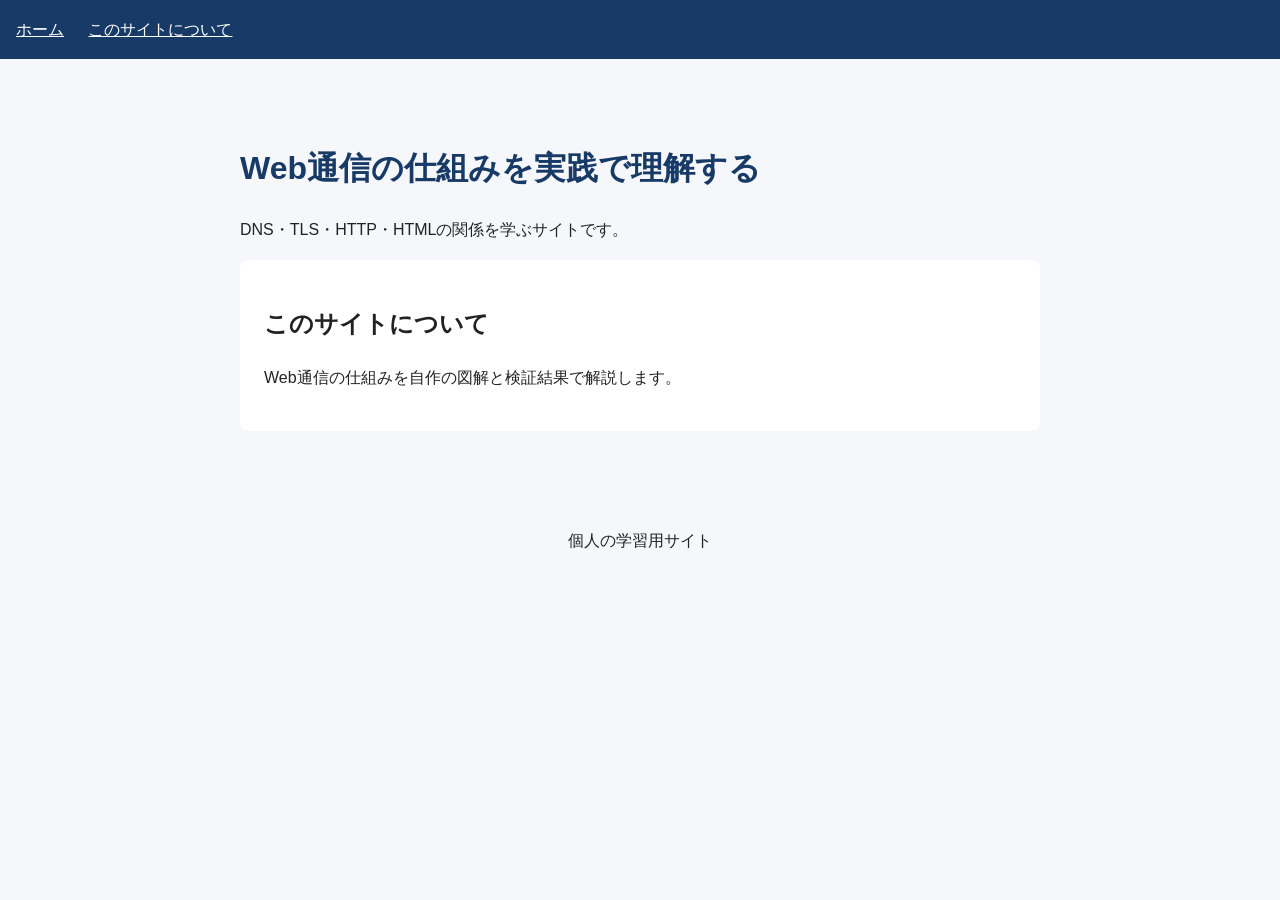
<file: index.html>
<!DOCTYPE html>
<html lang="ja">
<head>
  <meta charset="UTF-8">
  <meta name="viewport" content="width=device-width, initial-scale=1.0">
  <title>Web通信の仕組みを実践で理解する</title>
  <meta name="description" content="DNS・TLS・HTTP・HTMLの仕組みを実践で学ぶサイトです。">
  <link rel="stylesheet" href="./assets/style.css">
</head>
<body>
  <header>
    <nav aria-label="メインナビゲーション">
      <a href="./">ホーム</a>
      <a href="#about">このサイトについて</a>
    </nav>
  </header>

  <main>
    <h1>Web通信の仕組みを実践で理解する</h1>
    <p>DNS・TLS・HTTP・HTMLの関係を学ぶサイトです。</p>

    <section id="about">
      <h2>このサイトについて</h2>
      <p>Web通信の仕組みを自作の図解と検証結果で解説します。</p>
    </section>
  </main>

  <footer>
    <p>個人の学習用サイト</p>
  </footer>
</body>
</html>
</file>
<file: assets/style.css>
body {
  margin: 0;
  font-family: sans-serif;
  line-height: 1.7;
  color: #222;
  background-color: #f5f7fa;
}

header {
  background-color: #173b66;
  padding: 16px;
}

nav a {
  color: white;
  margin-right: 20px;
}

main {
  max-width: 800px;
  margin: 40px auto;
  padding: 20px;
}

h1 {
  color: #173b66;
}

section {
  background-color: white;
  padding: 24px;
  border-radius: 8px;
}

footer {
  text-align: center;
  padding: 20px;
}
</file>
